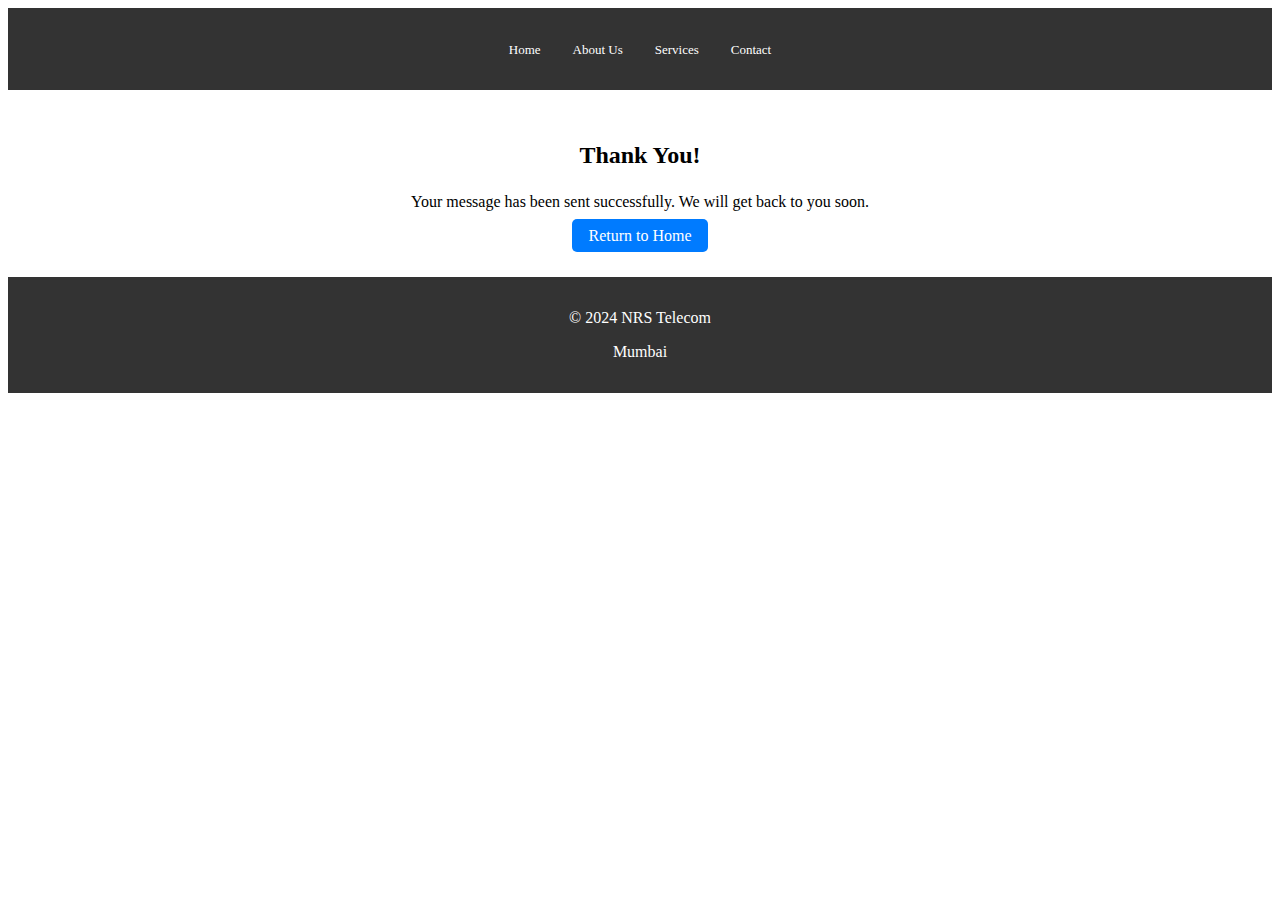
<file: Thankyou Page/thankyou.html>
<!-- thank-you.html -->
<!DOCTYPE html>
<html lang="en">
<head>
<meta name="viewport" content="width=device-width, initial-scale=1.0">
<link rel="stylesheet" href="thankyoucss.css">
</head>
<body>
    <header>
        <nav>
            <ul>
                <li><a href="index.html">Home</a></li>
                <li><a href="about.html">About Us</a></li>
                <li><a href="services.html">Services</a></li>
                <li><a href="contact.html">Contact</a></li>
            </ul>
        </nav>
    </header>
    <section class="thank-you">
        <h2>Thank You!</h2>
        <p>Your message has been sent successfully. We will get back to you soon.</p>
        <a href="index.html" class="cta-button">Return to Home</a>
    </section>
    <footer>

        <p>&copy; 2024 NRS Telecom</p>
	<p> Mumbai </p>
    </footer>
</body>
</html>
</file>
<file: Thankyou Page/thankyoucss.css>
<style>
body {
    font-family: Arial, sans-serif;
    margin: 0;
    padding: 0;
}
header {
    background-color: #333;
    color: white;
    padding: 1em 0;
}
nav ul {
    list-style: none;
    padding: 0;
    display: flex;
    justify-content: center;
}
nav ul li {
    margin: 0 1em;
}
nav ul li a {
    color: white;
    text-decoration: none;
    font-size: 13px;
}

/* Contact Page Styles */
.contact {
    padding: 2em 0;
    text-align: center;
}
.contact form {
    max-width: 600px;
    margin: 0 auto;
    display: flex;
    flex-direction: column;
}
.contact label {
    margin: 1em 0 0.5em;
    text-align: left;
}
.contact input, .contact textarea {
    padding: 0.5em;
    border: 1px solid #ccc;
    border-radius: 5px;
    margin-bottom: 1em;
}
.contact button {
    background-color: #007BFF;
    color: white;
    padding: 0.5em 1em;
    border: none;
    border-radius: 5px;
    cursor: pointer;
}
.contact button:hover {
    background-color: #0056b3;
}

/* Thank You Page Styles */
.thank-you {
    padding: 2em 0;
    text-align: center;
}
.thank-you h2 {
    margin-bottom: 1em;
}
.thank-you .cta-button {
    background-color: #007BFF;
    color: white;
    padding: 0.5em 1em;
    text-decoration: none;
    border-radius: 5px;
}
.thank-you .cta-button:hover {
    background-color: #0056b3;
}
footer {
    background-color: #333;
    color: white;
    text-align: center;
    padding: 1em 0;
    position: end;
    bottom: 0;
    width: 100%;
}
</style>
</file>
